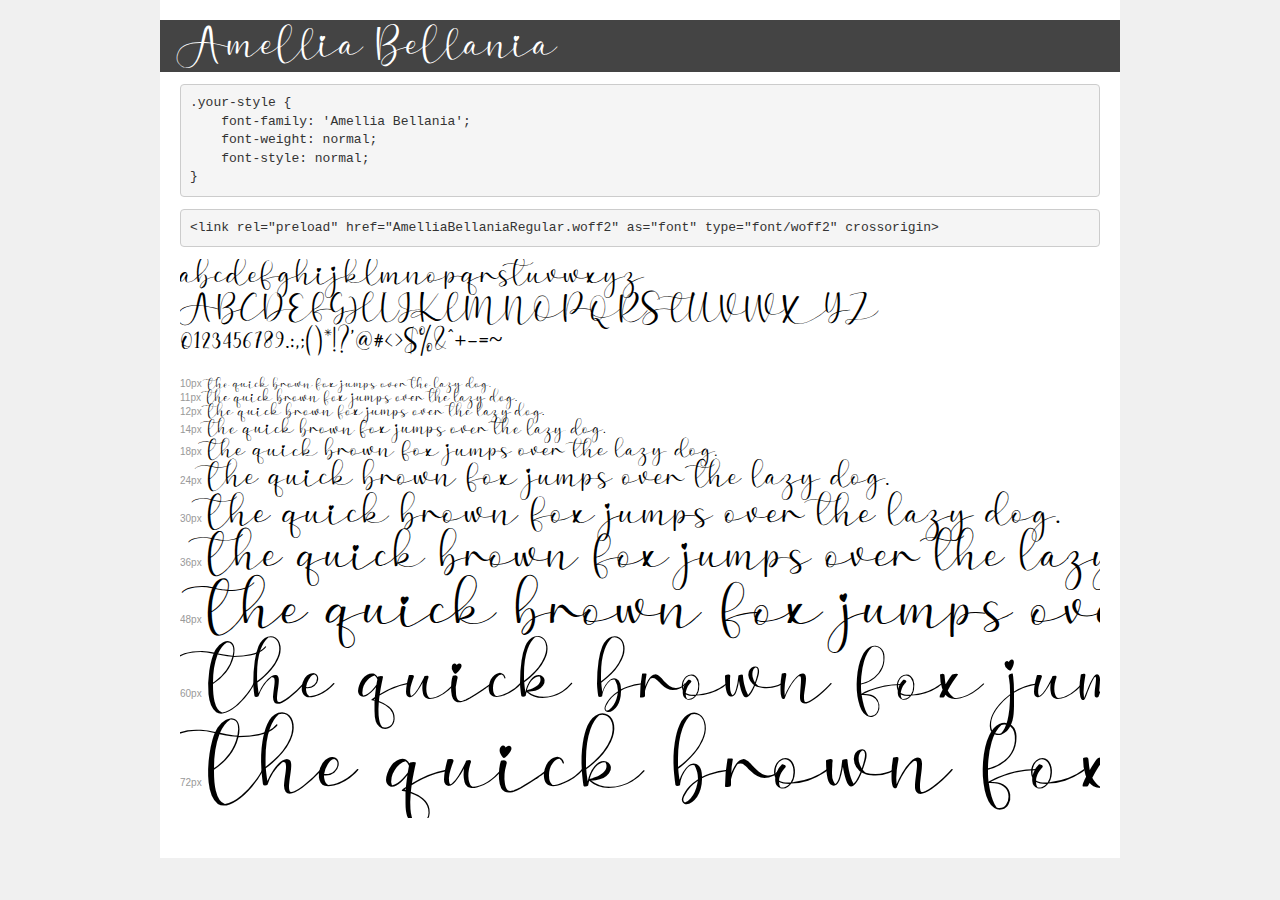
<file: demo.html>
<!DOCTYPE html>
<html lang="en">
<head>
    <meta charset="utf-8">
    <meta http-equiv="X-UA-Compatible" content="IE=edge">
    <meta name="viewport" content="width=device-width, initial-scale=1">
    <meta name="robots" content="noindex, noarchive">
    <meta name="format-detection" content="telephone=no">
    <title>Transfonter demo</title>
    
    
	<style>
	
        /*
        http://meyerweb.com/eric/tools/css/reset/
        v2.0 | 20110126
        License: none (public domain)
        */
        html, body, div, span, applet, object, iframe,
        h1, h2, h3, h4, h5, h6, p, blockquote, pre,
        a, abbr, acronym, address, big, cite, code,
        del, dfn, em, img, ins, kbd, q, s, samp,
        small, strike, strong, sub, sup, tt, var,
        b, u, i, center,
        dl, dt, dd, ol, ul, li,
        fieldset, form, label, legend,
        table, caption, tbody, tfoot, thead, tr, th, td,
        article, aside, canvas, details, embed,
        figure, figcaption, footer, header, hgroup,
        menu, nav, output, ruby, section, summary,
        time, mark, audio, video {
            margin: 0;
            padding: 0;
            border: 0;
            font-size: 100%;
            font: inherit;
            vertical-align: baseline;
        }
        /* HTML5 display-role reset for older browsers */
        article, aside, details, figcaption, figure,
        footer, header, hgroup, menu, nav, section {
            display: block;
        }
        body {
            line-height: 1;
        }
        ol, ul {
            list-style: none;
        }
        blockquote, q {
            quotes: none;
        }
        blockquote:before, blockquote:after,
        q:before, q:after {
            content: '';
            content: none;
        }
        table {
            border-collapse: collapse;
            border-spacing: 0;
        }
        /* demo styles */
        body {
            background: #f0f0f0;
            color: #000;
        }
        .page {
            background: #fff;
            width: 920px;
            margin: 0 auto;
            padding: 20px 20px 0 20px;
            overflow: hidden;
        }
        .font-container {
            overflow-x: auto;
            overflow-y: hidden;
            margin-bottom: 40px;
            line-height: 1.3;
            white-space: nowrap;
            padding-bottom: 5px;
        }
        h1 {
            position: relative;
            background: #444;
            font-size: 32px;
            color: #fff;
            padding: 10px 20px;
            margin: 0 -20px 12px -20px;
        }
        .letters {
            font-size: 25px;
            margin-bottom: 20px;
        }
        .s10:before {
            content: '10px';
        }
        .s11:before {
            content: '11px';
        }
        .s12:before {
            content: '12px';
        }
        .s14:before {
            content: '14px';
        }
        .s18:before {
            content: '18px';
        }
        .s24:before {
            content: '24px';
        }
        .s30:before {
            content: '30px';
        }
        .s36:before {
            content: '36px';
        }
        .s48:before {
            content: '48px';
        }
        .s60:before {
            content: '60px';
        }
        .s72:before {
            content: '72px';
        }
        .s10:before, .s11:before, .s12:before, .s14:before,
        .s18:before, .s24:before, .s30:before, .s36:before,
        .s48:before, .s60:before, .s72:before {
            font-family: Arial, sans-serif;
            font-size: 10px;
            font-weight: normal;
            font-style: normal;
            color: #999;
            padding-right: 6px;
        }
        pre {
            display: block;
            padding: 9px;
            margin: 0 0 12px;
            font-family: Monaco, Menlo, Consolas, "Courier New", monospace;
            font-size: 13px;
            line-height: 1.428571429;
            color: #333;
            font-weight: normal;
            font-style: normal;
            background-color: #f5f5f5;
            border: 1px solid #ccc;
            overflow-x: auto;
            border-radius: 4px;
        }
        /* responsive */
        @media (max-width: 959px) {
            .page {
                width: auto;
                margin: 0;
            }
        }

@font-face {
    font-family: 'Amellia Bellania';
    src: url('./index_files/fonts/AmelliaBellaniaRegular.woff2') format('woff2'),
        url('./index_files/fonts/AmelliaBellaniaRegular.woff') format('woff');
    font-weight: normal;
    font-style: normal;
    font-display: swap;
}		
    </style>
</head>
<body>
<div class="page">
    <div class="demo">
        <h1 style="font-family: 'Amellia Bellania'; font-weight: normal; font-style: normal;">Amellia Bellania</h1>
        <pre title="Usage">.your-style {
    font-family: 'Amellia Bellania';
    font-weight: normal;
    font-style: normal;
}</pre>
        <pre title="Preload (optional)">
&lt;link rel=&quot;preload&quot; href=&quot;AmelliaBellaniaRegular.woff2&quot; as=&quot;font&quot; type=&quot;font/woff2&quot; crossorigin&gt;</pre>
        <div class="font-container" style="font-family: 'Amellia Bellania'; font-weight: normal; font-style: normal;">
            <p class="letters">
                abcdefghijklmnopqrstuvwxyz<br>
ABCDEFGHIJKLMNOPQRSTUVWXYZ<br>
                0123456789.:,;()*!?'@#&lt;&gt;$%&^+-=~
            </p>
            <p class="s10" style="font-size: 10px;">The quick brown fox jumps over the lazy dog.</p>
            <p class="s11" style="font-size: 11px;">The quick brown fox jumps over the lazy dog.</p>
            <p class="s12" style="font-size: 12px;">The quick brown fox jumps over the lazy dog.</p>
            <p class="s14" style="font-size: 14px;">The quick brown fox jumps over the lazy dog.</p>
            <p class="s18" style="font-size: 18px;">The quick brown fox jumps over the lazy dog.</p>
            <p class="s24" style="font-size: 24px;">The quick brown fox jumps over the lazy dog.</p>
            <p class="s30" style="font-size: 30px;">The quick brown fox jumps over the lazy dog.</p>
            <p class="s36" style="font-size: 36px;">The quick brown fox jumps over the lazy dog.</p>
            <p class="s48" style="font-size: 48px;">The quick brown fox jumps over the lazy dog.</p>
            <p class="s60" style="font-size: 60px;">The quick brown fox jumps over the lazy dog.</p>
            <p class="s72" style="font-size: 72px;">The quick brown fox jumps over the lazy dog.</p>
        </div>
    </div>

</div>
</body>
</html>
</file>
